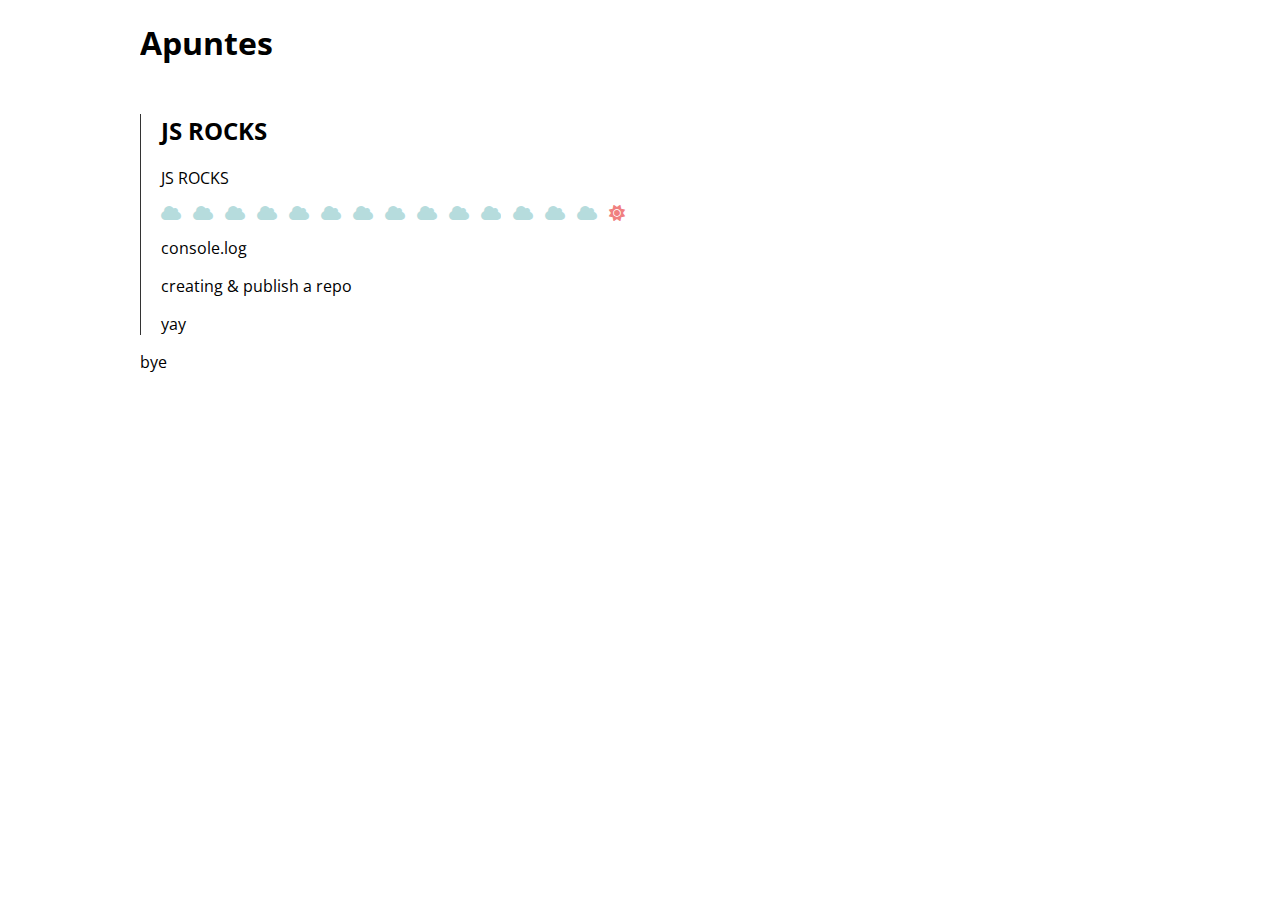
<file: index.html>
<!DOCTYPE html>
<html lang="zxx">
  <head>
    <meta charset="UTF-8" />
    <meta name="viewport" content="width=device-width, initial-scale=1.0" />
    <link rel="icon" type="image/x-icon" href="/img/favicon.ico" />
    <link rel="stylesheet" href="./css/style.css" />
    <link
      rel="stylesheet"
      href="https://cdnjs.cloudflare.com/ajax/libs/font-awesome/6.0.0-beta3/css/all.min.css"
    />

    <!-- <link
      href="https://cdn.jsdelivr.net/npm/bootstrap@5.0.2/dist/css/bootstrap.min.css"
      rel="stylesheet"
      integrity="sha384-EVSTQN3/azprG1Anm3QDgpJLIm9Nao0Yz1ztcQTwFspd3yD65VohhpuuCOmLASjC"
      crossorigin="anonymous"
    /> -->
    <title>Apuntes</title>
    <script src="js/script1.js"></script>
  </head>
  <body>
    <header>
      <h1>Apuntes</h1>
    </header>
    <main>
      <section class="wrapper text-start">
        <h2 class="">JS ROCKS</h2>
        <p class="m-t5">JS ROCKS</p>
        <div class="x">
          <i class="fa-solid fa-cloud"></i>
          <i class="fa-solid fa-cloud"></i>
          <i class="fa-solid fa-cloud"></i>
          <i class="fa-solid fa-cloud"></i>
          <i class="fa-solid fa-cloud"></i>
          <i class="fa-solid fa-cloud"></i>
          <i class="fa-solid fa-cloud"></i>
          <i class="fa-solid fa-cloud"></i>
          <i class="fa-solid fa-cloud"></i>
          <i class="fa-solid fa-cloud"></i>
          <i class="fa-solid fa-cloud"></i>
          <i class="fa-solid fa-cloud"></i>
          <i class="fa-solid fa-cloud"></i>
          <i class="fa-solid fa-cloud"></i>
          <i class="fa-solid fa-sun"></i>

        </div>
        <article>
          <a href="using console"></a>
          <p>console.log</p>
        </article>
        <article>
            <a href="using console"></a>
            <p>creating & publish a repo</p>
          </article>
          <article>
            <a href="using console"></a>
            <p>yay</p>
          </article>

      </section>
    </main>
    <footer class="d-flex justify-content-center justify-content-md-end">
      <p>bye</p>
    </footer>
    <script src="js/script2.js"></script>
    <script
      src="https://cdn.jsdelivr.net/npm/@popperjs/core@2.9.2/dist/umd/popper.min.js"
      integrity="sha384-IQsoLXl5PILFhosVNubq5LC7Qb9DXgDA9i+tQ8Zj3iwWAwPtgFTxbJ8NT4GN1R8p"
      crossorigin="anonymous"
    ></script>
    <!-- <script
      src="https://cdn.jsdelivr.net/npm/bootstrap@5.0.2/dist/js/bootstrap.min.js"
      integrity="sha384-cVKIPhGWiC2Al4u+LWgxfKTRIcfu0JTxR+EQDz/bgldoEyl4H0zUF0QKbrJ0EcQF"
      crossorigin="anonymous"
    ></script> -->
    <!-- <script
      src="https://cdn.jsdelivr.net/npm/bootstrap@5.0.2/dist/js/bootstrap.bundle.min.js"
      integrity="sha384-MrcW6ZMFYlzcLA8Nl+NtUVF0sA7MsXsP1UyJoMp4YLEuNSfAP+JcXn/tWtIaxVXM"
      crossorigin="anonymous"
    ></script> -->
  </body>
</html>
</file>
<file: css/style.css>
@import url("https://fonts.googleapis.com/css2?family=Open+Sans:wght@400;600;700&display=swap");

body {
  font-family: "Open Sans", sans-serif;
  margin: 0 auto;
  max-width: 1000px;
  padding: 0;
}
main{
  border-left: 1px solid #333;
  margin-top: 50px;
  padding-left: 20px;
  .x{
    display: flex;
    gap: 12px;
    i{ 
      color: #b6dcdd;
      &.fa-sun{
        color: lightcoral;
      }
    }
  }
}
</file>
